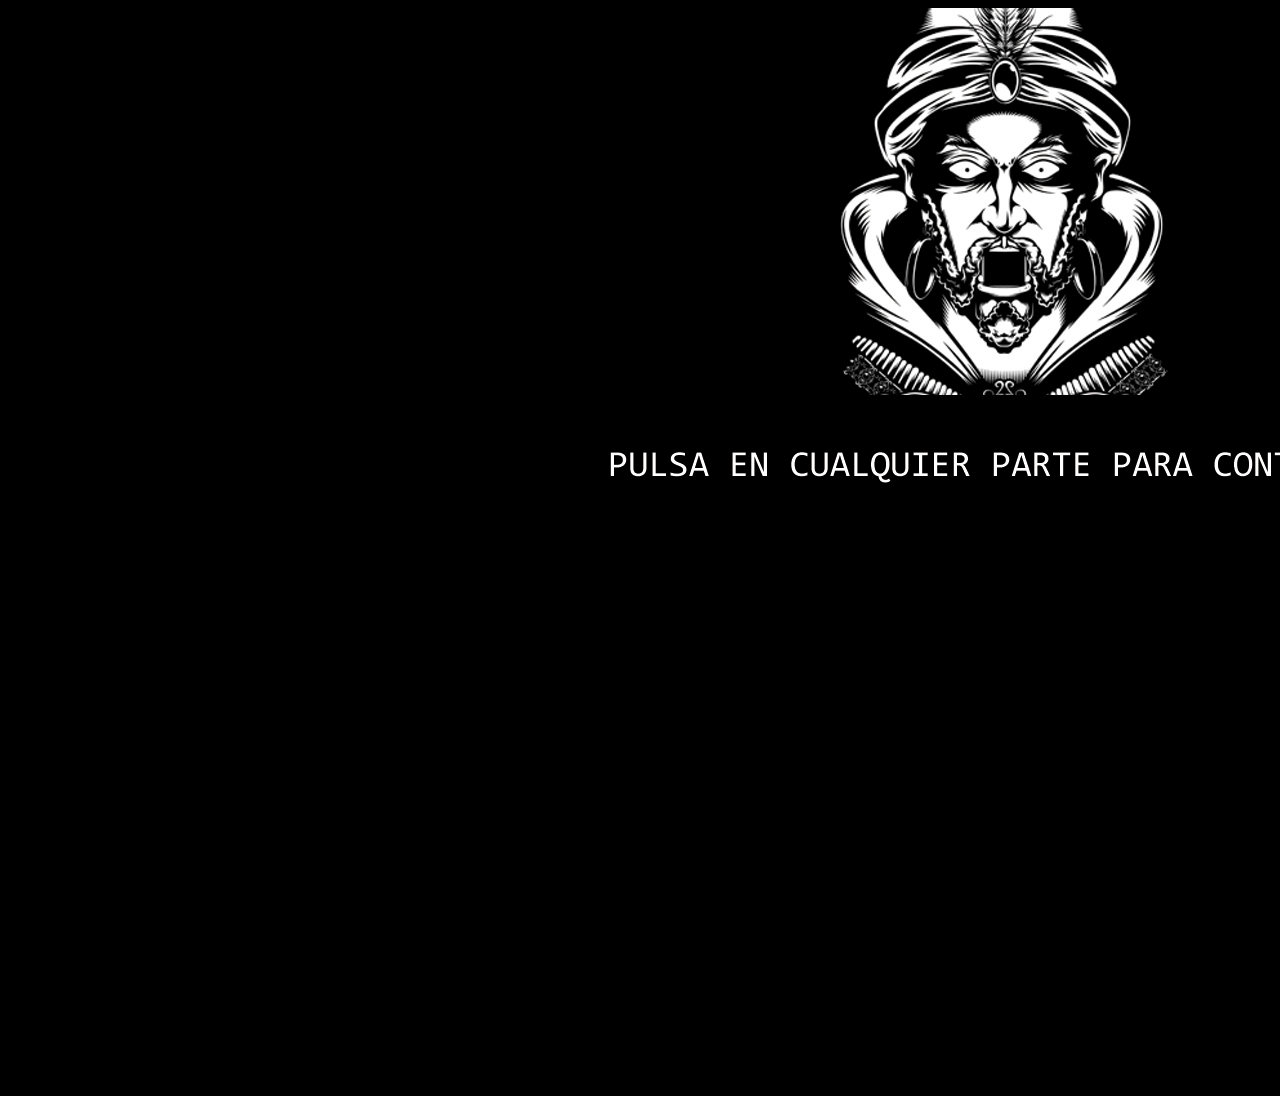
<file: index.html>
<!DOCTYPE html>
<html>
	<head>
		<title>Zoltar</title>
		<link rel='stylesheet' type='text/css' href='stylesheet.css'/>
		<script src="https://ajax.googleapis.com/ajax/libs/jquery/1.12.2/jquery.min.js"></script>
		<script type='text/javascript' src='formjs.js'></script>
		<link rel="stylesheet" href="https://maxcdn.bootstrapcdn.com/bootstrap/3.3.6/css/bootstrap.min.css" integrity="sha384-1q8mTJOASx8j1Au+a5WDVnPi2lkFfwwEAa8hDDdjZlpLegxhjVME1fgjWPGmkzs7" crossorigin="anonymous">

		<meta name="viewport" content="width=device-width, initial-scale=1">
	</head>

	<body id="fond">
	<div style="text-align:center;" ><a href="form.html"><img src="zoltar4.gif" class="img-responsive"></href></div>
	</body>
</html>
</file>
<file: stylesheet.css>
img {
display:block;
margin:auto;
	
}
.titulos{
	text-align:center; 
    color:red;
}

.blanco{ 
	text-align:center; 
    color:red;
	font-family: monospace;
}
.negro{ 
	text-align:center; 
    color:black;
    font-family: monospace;
}
#textbox{
  margin: 0 auto;
  width: 200px;
} 

#fondo{ 
	text-align:center; 
    background-color: black;
	-webkit-background-size: cover;
}

#num1{
	color:white;
	text-align:left;
	margin-left: 10px;
}

.btn1{
	color:white;
	background-color: black;
}

.foto{
	text-align:center; 
}

.easterEgg{
	margin: 0 auto;
	width: 200px;
}

#volver{
	position:absolute;
    bottom:5px;
    left:10px;
	
	
}
.btnVolver{
	color:white;
	background-color: black;
}

#ayuda{
	color:grey;
}
#fond{
    background-color: black;
}
</file>
